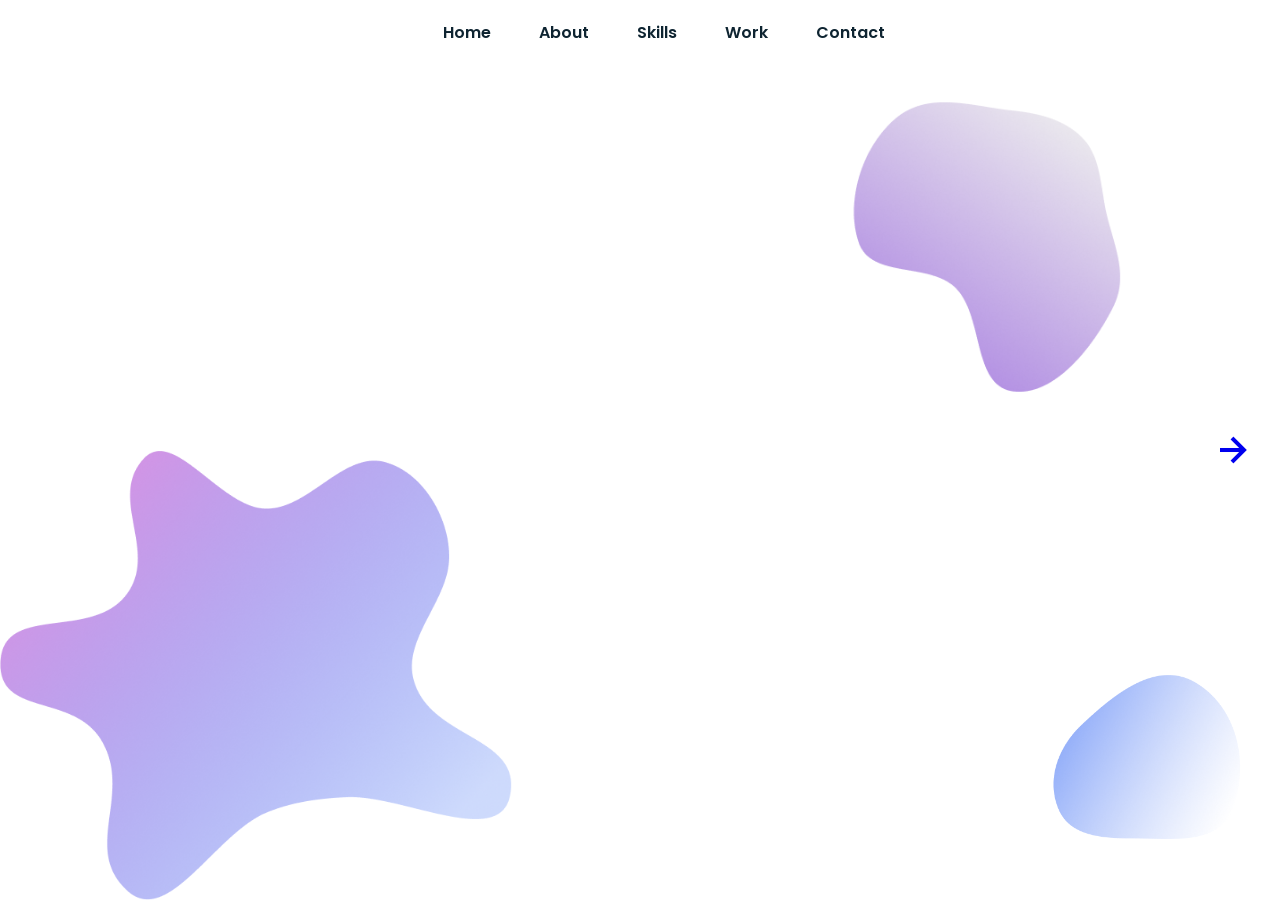
<file: index.html>
<!doctype html><html lang="en"><head><meta charset="utf-8"/><link rel="icon" href="/icon.ico"/><meta name="viewport" content="width=device-width,initial-scale=1"/><meta name="theme-color" content="#000000"/><meta name="description" content="Welcome to my portfolio - Shubham Raut"/><link href="https://unpkg.com/boxicons@2.0.7/css/boxicons.min.css" rel="stylesheet"><link href="https://fonts.googleapis.com/css2?family=Montserrat:wght@500&amp;family=Roboto:ital,wght@0,300;0,400;0,500;0,700;0,900;1,300;1,400;1,500;1,700&amp;display=swap" rel="stylesheet"><title>Shubham Raut</title><link href="/static/css/main.c5db316e.chunk.css" rel="stylesheet"></head><body><noscript>You need to enable JavaScript to run this app.</noscript><div id="root"></div><script>!function(e){function r(r){for(var n,l,f=r[0],i=r[1],p=r[2],c=0,s=[];c<f.length;c++)l=f[c],Object.prototype.hasOwnProperty.call(o,l)&&o[l]&&s.push(o[l][0]),o[l]=0;for(n in i)Object.prototype.hasOwnProperty.call(i,n)&&(e[n]=i[n]);for(a&&a(r);s.length;)s.shift()();return u.push.apply(u,p||[]),t()}function t(){for(var e,r=0;r<u.length;r++){for(var t=u[r],n=!0,f=1;f<t.length;f++){var i=t[f];0!==o[i]&&(n=!1)}n&&(u.splice(r--,1),e=l(l.s=t[0]))}return e}var n={},o={1:0},u=[];function l(r){if(n[r])return n[r].exports;var t=n[r]={i:r,l:!1,exports:{}};return e[r].call(t.exports,t,t.exports,l),t.l=!0,t.exports}l.m=e,l.c=n,l.d=function(e,r,t){l.o(e,r)||Object.defineProperty(e,r,{enumerable:!0,get:t})},l.r=function(e){"undefined"!=typeof Symbol&&Symbol.toStringTag&&Object.defineProperty(e,Symbol.toStringTag,{value:"Module"}),Object.defineProperty(e,"__esModule",{value:!0})},l.t=function(e,r){if(1&r&&(e=l(e)),8&r)return e;if(4&r&&"object"==typeof e&&e&&e.__esModule)return e;var t=Object.create(null);if(l.r(t),Object.defineProperty(t,"default",{enumerable:!0,value:e}),2&r&&"string"!=typeof e)for(var n in e)l.d(t,n,function(r){return e[r]}.bind(null,n));return t},l.n=function(e){var r=e&&e.__esModule?function(){return e.default}:function(){return e};return l.d(r,"a",r),r},l.o=function(e,r){return Object.prototype.hasOwnProperty.call(e,r)},l.p="/";var f=this["webpackJsonpmy-portfolio"]=this["webpackJsonpmy-portfolio"]||[],i=f.push.bind(f);f.push=r,f=f.slice();for(var p=0;p<f.length;p++)r(f[p]);var a=i;t()}([])</script><script src="/static/js/2.b8ea5a3d.chunk.js"></script><script src="/static/js/main.3bdf7861.chunk.js"></script></body></html>
</file>
<file: static/css/main.c5db316e.chunk.css>
@import url(https://fonts.googleapis.com/css2?family=Poppins:wght@400;600;700&display=swap);body{margin:0;font-family:-apple-system,BlinkMacSystemFont,"Segoe UI","Roboto","Oxygen","Ubuntu","Cantarell","Fira Sans","Droid Sans","Helvetica Neue",sans-serif;-webkit-font-smoothing:antialiased;-moz-osx-font-smoothing:grayscale}code{font-family:source-code-pro,Menlo,Monaco,Consolas,"Courier New",monospace}:root{--header-height:3rem;--font-semi:600;--first-color:#4070f4;--second-color:#0e2431;--third-color:#6d40f5;--forth-color:#40cdf5;--body-font:"Poppins",sans-serif;--big-font-size:2rem;--h2-font-size:2rem;--normal-font-size:0.938rem}@media screen and (min-width:768px){:root{--big-font-size:3.5rem;--h2-font-size:3rem;--normal-font-size:1rem}}:root{--mb-1:0.5rem;--mb-2:1rem;--mb-3:1.5rem;--mb-4:2rem;--mb-5:2.5rem;--mb-6:3rem;--z-back:-10;--z-normal:1;--z-tooltip:10;--z-fixed:100}*,:after,:before{box-sizing:border-box}html{scroll-behavior:smooth}body{margin:3rem 0 0;margin:var(--header-height) 0 0 0;font-family:"Poppins",sans-serif;font-family:var(--body-font);font-size:.938rem;font-size:var(--normal-font-size);color:#0e2431;color:var(--second-color);height:calc(100vh - 3rem);height:calc(100vh - var(--header-height));background:url(/static/media/Vector.767a7ff6.png) 100% 100%/20% no-repeat,url("/static/media/Vector(1).68d0b99d.png") 100% 0/60% no-repeat,url("/static/media/Vector(2).9a25e56a.png") -10% 100%/60% no-repeat}h1,h2,p,ul{margin:0}ul{padding:0;list-style:none}a{text-decoration:none}img{max-width:100%;height:auto;display:block}.section-title{position:relative;font-size:2rem;font-size:var(--h2-font-size);color:#4070f4;color:var(--first-color);margin-top:1rem;margin-top:var(--mb-2);margin-bottom:2rem;margin-bottom:var(--mb-4);text-align:center}.section-title:after{position:absolute;content:"";width:5rem;height:.18rem;left:0;right:0;margin:auto;top:2.5rem;background-color:#4070f4;background-color:var(--first-color)}.section{padding-top:3rem;padding-bottom:2rem;min-height:calc(100vh - 3rem);min-height:calc(100vh - var(--header-height));height:-webkit-max-content;height:-moz-max-content;height:max-content}.bd-grid{max-width:1024px;display:-ms-grid;display:grid;-ms-grid-columns:100%;grid-template-columns:100%;grid-column-gap:2rem;width:calc(100% - 2rem);margin-left:1rem;margin-left:var(--mb-2);margin-right:1rem;margin-right:var(--mb-2)}.l-header{width:100%;position:fixed;top:0;left:0;z-index:100;z-index:var(--z-fixed)}.nav{height:3rem;height:var(--header-height);display:flex;justify-content:space-between;align-items:center;font-weight:600;font-weight:var(--font-semi)}@media screen and (max-width:767px){.nav__menu{position:fixed;top:3rem;top:var(--header-height);right:-100%;width:80%;height:100%;padding:2rem;background-color:#0e2431;background-color:var(--second-color);transition:.5s}}.nav__item{margin-bottom:2rem;margin-bottom:var(--mb-4)}.nav__link{color:#fff}.nav__link,.nav__link:hover{position:relative}.nav__link:hover:after{position:absolute;content:"";width:100%;height:.18rem;left:0;top:2rem;background-color:#4070f4;background-color:var(--first-color)}.nav__logo{font-size:1.3rem;font-weight:500;background-color:#a2a5e1;box-shadow:0 0 4px rgba(0,0,0,.25);color:#fff;padding:.1rem .5rem;border-radius:1.3rem}.nav__toggle{color:#0e2431;color:var(--second-color);font-size:1.5rem;cursor:pointer}.active:after{position:absolute;content:"";width:100%;height:.18rem;left:0;top:2rem;background-color:#4070f4;background-color:var(--first-color)}.show{right:0}.home{height:calc(100vh - 3rem);height:calc(100vh - var(--header-height));grid-row-gap:1rem;row-gap:1rem}.home__data{-ms-grid-row-align:center;align-self:center}.home__title{margin-bottom:2.5rem;margin-bottom:var(--mb-5);text-align:left}.home__title-top{font-size:1.6rem;font-family:"Roboto",sans-serif;font-weight:300;color:#36364b}.home__title-mid{font-size:2.5rem;letter-spacing:5px;font-weight:500;text-align:left;font-family:"Montserrat",sans-serif;color:#0e2431;color:var(--second-color)}.home__title-bot{font-size:1.3rem;font-family:"Roboto",sans-serif;font-weight:400;letter-spacing:2px;color:#444449}.home .home-buttons{display:flex;justify-content:space-around;margin-top:3rem;margin-top:var(--mb-6)}.button{display:inline-flex;width:8.2rem;height:3rem;align-items:center;justify-content:center;font-family:roboto;letter-spacing:1px;color:#0e2431;color:var(--second-color);box-shadow:0 0 8px #a5a5a5;z-index:2;border-radius:25px;color:#bbb}.pri{background-image:linear-gradient(180deg,#6d40f5,#4070f4);background-image:linear-gradient(180deg,var(--third-color),var(--first-color))}.pri:hover{background-image:linear-gradient(#40cdf5,#4070f4);background-image:linear-gradient(var(--forth-color),var(--first-color));color:#ccc}.sec{border:1px solid #4070f4;border:1px solid var(--first-color);color:#4070f4;color:var(--first-color);background-color:#fff}.sec:hover{color:#6d40f5;color:var(--third-color)}.about__container{grid-row-gap:2rem;row-gap:2rem;text-align:center}.about__subtitle{margin-bottom:1rem;margin-bottom:var(--mb-2)}.about__img{-ms-grid-column-align:center;justify-self:center}.about__img img{width:200px;border-radius:.5rem}.skills__container{grid-row-gap:2rem;row-gap:2rem;text-align:center}.skills__subtitle{margin-bottom:1rem;margin-bottom:var(--mb-2)}.skills__text{margin-bottom:2rem;margin-bottom:var(--mb-4)}.skills__data{display:flex;justify-content:space-between;align-items:center;position:relative;font-weight:600;font-weight:var(--font-semi);padding:.5rem 1rem;background-color:#fff;border-radius:.5rem;box-shadow:0 4px 25px rgba(14,36,49,.15)}.skills__icon{font-size:2rem;margin-right:1rem;margin-right:var(--mb-2);color:#4070f4;color:var(--first-color)}.skills__names{display:flex;align-items:center}.skills__bar{position:absolute;left:0;bottom:0;background-color:#4070f4;background-color:var(--first-color);height:.25rem;border-radius:.5rem;z-index:-10;z-index:var(--z-back)}.skills__html{width:95%}.skills__css{width:85%}.skills__js{width:65%}.skills__ux{width:85%}.skills__img{border-radius:.5rem}.work__container{grid-row-gap:2rem;row-gap:2rem}.work__img{display:block;position:relative;overflow:hidden;border-radius:.6rem;margin:0;padding:50% 0 0;box-shadow:0 4px 25px rgba(14,36,49,.15)}.work__img img{bottom:0;left:0;position:absolute;right:0;top:0;height:100%;width:100%;cursor:pointer}.work__img img.project-thumb{transform:scale(1);transition:.25s ease-in-out}.work .work__img .opON{display:block}.work .figcaption,.work .overlay{position:absolute;top:0;left:0;width:100%;height:100%;opacity:1;transition:.45s ease-in-out}.work .overlay{display:none}.work .overlay:before{content:"";width:100%;height:100%;position:absolute;top:0;left:0;background-color:rgba(10,10,10,.7)}.work .figcaption{display:flex;flex-direction:column;padding:0 1rem;color:#fff;z-index:1;margin:0;border:0;font:inherit;justify-content:space-around}.work .title{color:#fff;margin:0;font-weight:500;font-size:1.3rem;text-align:center}.work .btns{display:inherit}.work .button{display:inline-flex;align-items:center;box-shadow:none;height:2.3rem;position:relative;margin:0 auto;padding:1rem;border:2px solid #4070f4;border:2px solid var(--first-color);border-radius:25px;background-color:transparent;font-weight:400}.work .button:hover{background-image:linear-gradient(#6d40f5,#4070f4);background-image:linear-gradient(var(--third-color),var(--first-color))}.work ul{display:flex;flex-wrap:wrap;justify-content:center}.work ul li{display:inline-block;padding:0 .5em;line-height:25px;background-color:#313131;color:#999;border:solid #222;border-width:1px 1px 2px;border-radius:3px;text-transform:uppercase;font-family:MontSerrat,Tahoma,Arial,sans-serif;font-weight:700;font-size:.75em;box-shadow:1px 1px 0 rgba(0,0,0,.25);margin:2px;position:relative;text-shadow:-1px -1px 0 #3f3f3f,-1px 0 0 #3f3f3f,-1px 1px 0 #3f3f3f,0 -1px 0 #3f3f3f,0 0 0 #3f3f3f,0 1px 0 #3f3f3f,1px -1px 0 #3f3f3f,1px 0 0 #3f3f3f,1px 1px 0 #3f3f3f}.contact p{font-size:1.2rem;margin-bottom:.5rem;margin-bottom:var(--mb-1)}.contact .contact__connect{margin-bottom:1rem;margin-bottom:var(--mb-2);color:#6d40f5;color:var(--third-color)}.contact__container{justify-items:center}.contact__social{display:flex;flex-direction:column}.contact__social-icon{display:flex;align-items:center;margin-bottom:1rem;margin-bottom:var(--mb-2);font-size:1.1rem;color:#4070f4;color:var(--first-color);padding:.4rem .8rem;border:1px solid #4070f4;border:1px solid var(--first-color)}.contact__social-icon i{margin-right:1.5rem;margin-right:var(--mb-3);font-size:1.5rem}@media screen and (min-width:768px){body{margin:0;height:100vh;background:url(/static/media/Vector.767a7ff6.png) 100% 100%/20% no-repeat,url("/static/media/Vector(1).68d0b99d.png") 90% 7%/40% no-repeat,url("/static/media/Vector(2).9a25e56a.png") 0 100%/50% no-repeat}.section{padding-top:4rem;padding-bottom:3rem;min-height:100vh}.section-title{margin-bottom:3rem;margin-bottom:var(--mb-6)}.section-title:after{width:120px;top:4rem}.nav{justify-content:center;height:4rem;height:calc(var(--header-height) + 1rem)}.nav__list{display:flex;padding-top:0}.nav__item{margin-left:3rem;margin-left:var(--mb-6);margin-bottom:0}.nav__logo,.nav__toggle{display:none}.nav__link{color:#0e2431;color:var(--second-color)}.home{height:100vh}.home__title-top{font-size:2.5rem}.home__title-mid{font-size:3.5rem}.home__title-bot{font-size:1.6rem}.home .home-buttons{justify-content:flex-start}.home .home-buttons a:first-child{margin-right:2rem;margin-right:var(--mb-4)}.about__container{-ms-grid-columns:(1fr)[2];grid-template-columns:repeat(2,1fr);align-items:center;text-align:left;text-align:initial}.about__img img{width:270px}.skills__container{align-items:center;text-align:left;text-align:initial}.skills__container,.work__container{-ms-grid-columns:(1fr)[2];grid-template-columns:repeat(2,1fr)}.work__container{-ms-grid-rows:(1fr)[2];grid-template-rows:repeat(2,1fr);-webkit-column-gap:2rem;grid-column-gap:2rem;column-gap:2rem}.contact p{font-size:1.5rem}.contact__social-icon{font-size:1.3rem;padding:.5rem 1rem}.contact__social-icon i{font-size:1.8rem}}@media screen and (min-width:1024px){body{background:url(/static/media/Vector.767a7ff6.png) 100% 100%/20% no-repeat fixed,url("/static/media/Vector(1).68d0b99d.png") 90% 7%/30% no-repeat fixed,url("/static/media/Vector(2).9a25e56a.png") 0 100%/40% no-repeat fixed}.bd-grid{margin-left:auto;margin-right:auto}.home__title-top{font-size:3.5rem}.home__title-mid{font-size:5rem}.home__title-bot{font-size:2rem}.work__container{-ms-grid-columns:(1fr)[3];grid-template-columns:repeat(3,1fr);-ms-grid-rows:(1fr)[2];grid-template-rows:repeat(2,1fr);-webkit-column-gap:2rem;grid-column-gap:2rem;column-gap:2rem}.work .overlay{display:block}.work .figcaption,.work .overlay{opacity:0}.work__img:hover .figcaption,.work__img:hover .overlay{opacity:1}}html{margin-left:calc(100vw - 100%);margin-right:0}.goToWork{background-color:#dad;padding:3px 5px;margin-left:10px;border-radius:10px;color:#fff;font-weight:600}.goToWork:hover{color:#0e2431;color:var(--second-color);background-color:#fbf}.slide-forward-enter,.slide-forward-exit{transition:transform 1s ease-out}.slide-forward-enter{transform:translateX(100%)}.slide-forward-enter.slide-forward-enter-active,.slide-forward-exit{transform:translateX(0)}.slide-forward-exit{position:fixed;top:0;left:0;width:100%}.slide-forward-exit-active{transform:translateX(-100%)}.slide-backward-enter,.slide-backward-exit{transition:transform 1s ease-out}.slide-backward-enter{transform:translateX(-100%)}.slide-backward-enter.slide-backward-enter-active,.slide-backward-exit{transform:translateX(0)}.slide-backward-exit{position:fixed;top:0;left:0;width:100%}.slide-backward-exit-active{transform:translateX(100%)}.slide-up-enter,.slide-up-exit{transition:transform 1s ease-out}.slide-up-enter{transform:translateY(100%)}.slide-up-enter.slide-up-enter-active,.slide-up-exit{transform:translateY(0)}.slide-up-exit{position:fixed;top:0;left:0;width:100%}.slide-up-exit-active{transform:translateY(-100%)}.slide-down-enter,.slide-down-exit{transition:transform 1s ease-out}.slide-down-enter{transform:translateY(-100%)}.slide-down-enter.slide-down-enter-active,.slide-down-exit{transform:translateY(0)}.slide-down-exit{position:fixed;top:0;left:0;width:100%}.slide-down-exit-active{transform:translateY(100%)}.page-control{z-index:var(--z-fixed);position:fixed}.next,.prev{display:none;position:fixed;top:40%;width:3rem;height:20%;line-height:2rem;cursor:pointer;transition:transform .7s cubic-bezier(.7,0,.25,1) .25s,opacity .2s ease-out .75s}.next:hover,.prev:hover{color:var(--third-color)}.next:hover span,.prev:hover span{opacity:1;transform:translateZ(0)}.next-txt,.prev-txt{display:none;white-space:nowrap;line-height:3rem;padding:0 .6rem;opacity:0;text-transform:lowercase;font-size:1.2rem;transition:opacity .1s ease .125s,transform .3s cubic-bezier(0,0,0,1) .125s}.next-txt,.next i,.prev-txt,.prev i{position:absolute;top:calc(50% - 1.5rem)}.next i,.prev i{display:block;transition:transform .2s ease-out .2s;font-size:3rem}.prev{left:0}.prev-txt{left:calc(50% + .7rem);transform:translate3d(-30px,0,0)}.prev i{left:calc(50% - 1.5rem)}.next{right:0}.next-txt{right:calc(50% + .7rem);transform:translate3d(30px,0,0)}.next i{right:calc(50% - 1.5rem)}@media screen and (min-width:768px){.next,.prev{display:block}}@media screen and (min-width:1024px){.next,.prev{width:6rem}.next-txt,.prev-txt{display:inline-block}}
/*# sourceMappingURL=main.c5db316e.chunk.css.map */
</file>
